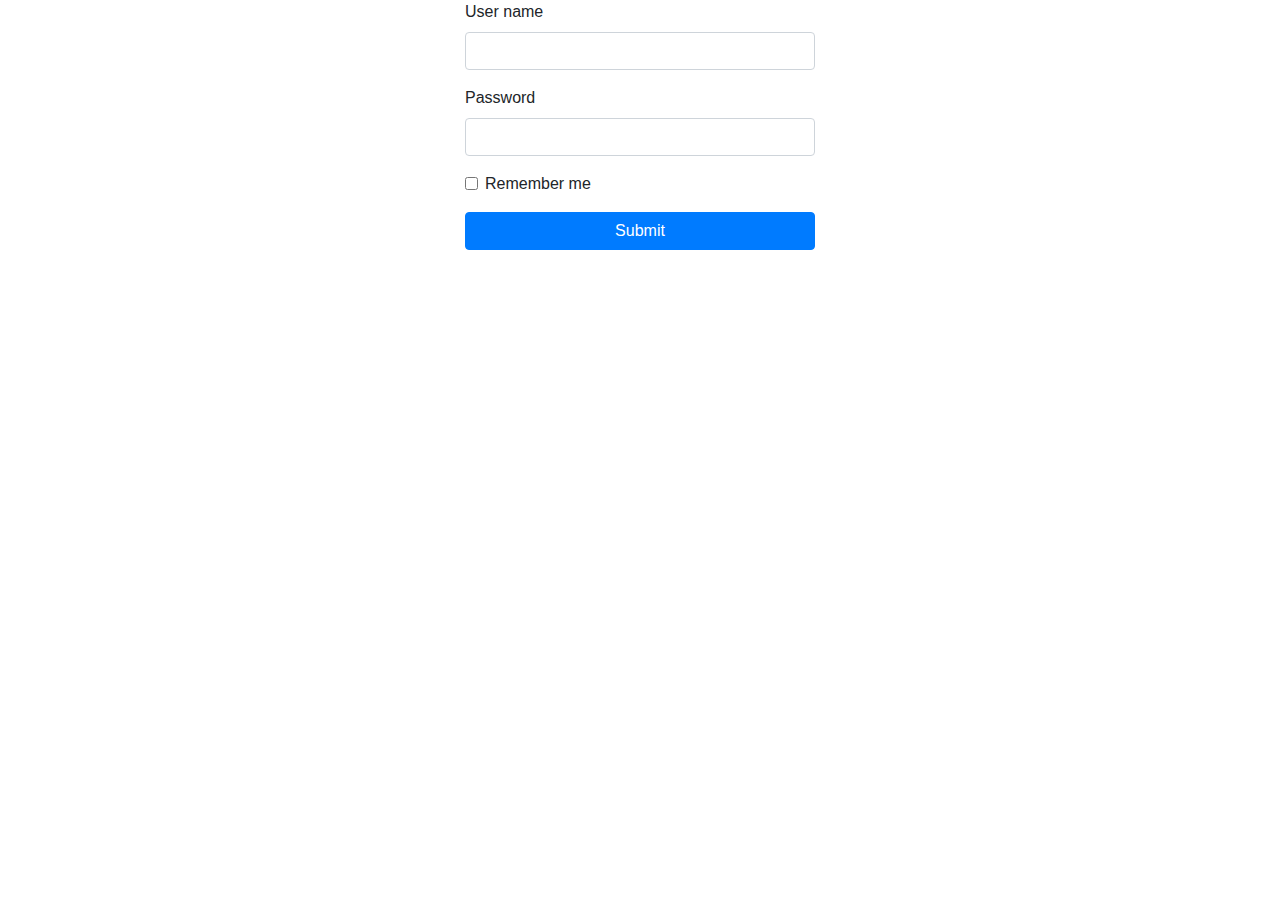
<file: index.html>
<!DOCTYPE html>
<html>
    <head>
        <title>Stock Management System</title>
        <link rel="stylesheet" href="https://maxcdn.bootstrapcdn.com/bootstrap/4.0.0/css/bootstrap.min.css" integrity="sha384-Gn5384xqQ1aoWXA+058RXPxPg6fy4IWvTNh0E263XmFcJlSAwiGgFAW/dAiS6JXm" crossorigin="anonymous">
      </head>
    <body>
        <div class="container">
          <div class="row justify-content-center">
            <div class = "col-8 col-md-6  col-lg-4">
              <form action="homepage.html" id="login-form">
                <div class="form-group">
                  <label for="userName">User name</label>
                  <input type="text" class="form-control" id="userName">
                </div>
                <div class="form-group">
                  <label for="password">Password</label>
                  <input type="password" class="form-control" id="password">
                </div>
                <div class="form-group form-check">
                  <input type="checkbox" class="form-check-input" id="exampleCheck1">
                  <label class="form-check-label" for="exampleCheck1">Remember me</label>
                </div>
                <button type="submit" class="btn btn-primary btn-block">Submit</button>
              </form>
            </div>
          </div>
        </div>
    </body>
</html>
</file>
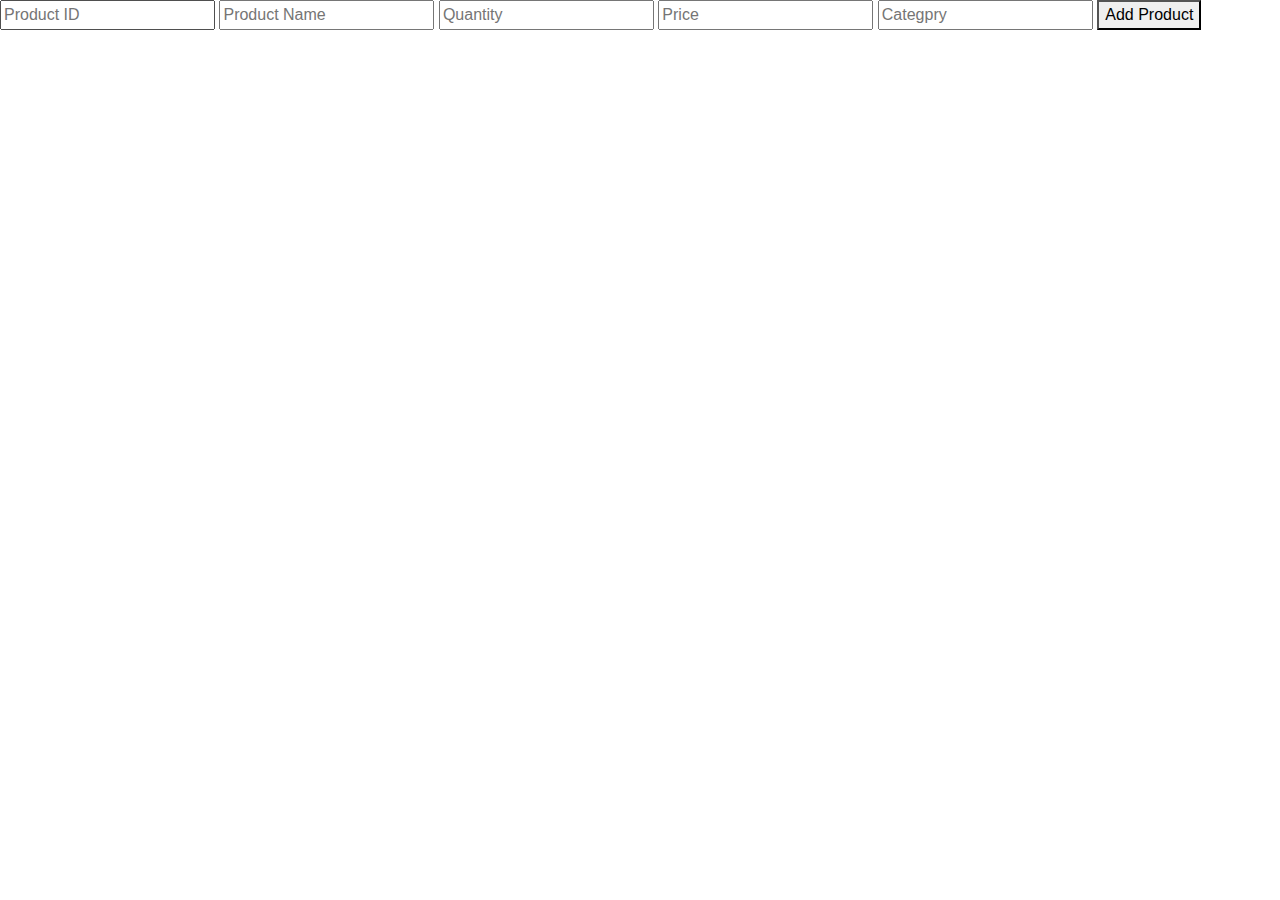
<file: add_product.html>
<!DOCTYPE html>
<html>
    <head>
        <title>Add product</title>
        <link rel="stylesheet" href="https://maxcdn.bootstrapcdn.com/bootstrap/4.0.0/css/bootstrap.min.css" integrity="sha384-Gn5384xqQ1aoWXA+058RXPxPg6fy4IWvTNh0E263XmFcJlSAwiGgFAW/dAiS6JXm" crossorigin="anonymous">

    </head>
    <body>
        <form action="product_list.html" >
                <input type="text" name="" id="productNumber" placeholder="Product ID">
                <input type="text" name="" id="productName" placeholder="Product Name">
                <input type="number" name="" id="productQuantity" placeholder="Quantity">
                <input type="number" name="" id="productPrice" placeholder="Price">
                <input list="CategoryList" id="productCategory" placeholder="Categpry">
                    <datalist id="CategoryList">
                        <option value="Category 1">
                        <option value="Category 2">
                        <option value="Category 3">
                    </datalist>
                <button type="submit">Add Product</button>
        </form>
    </body>
</html>
</file>
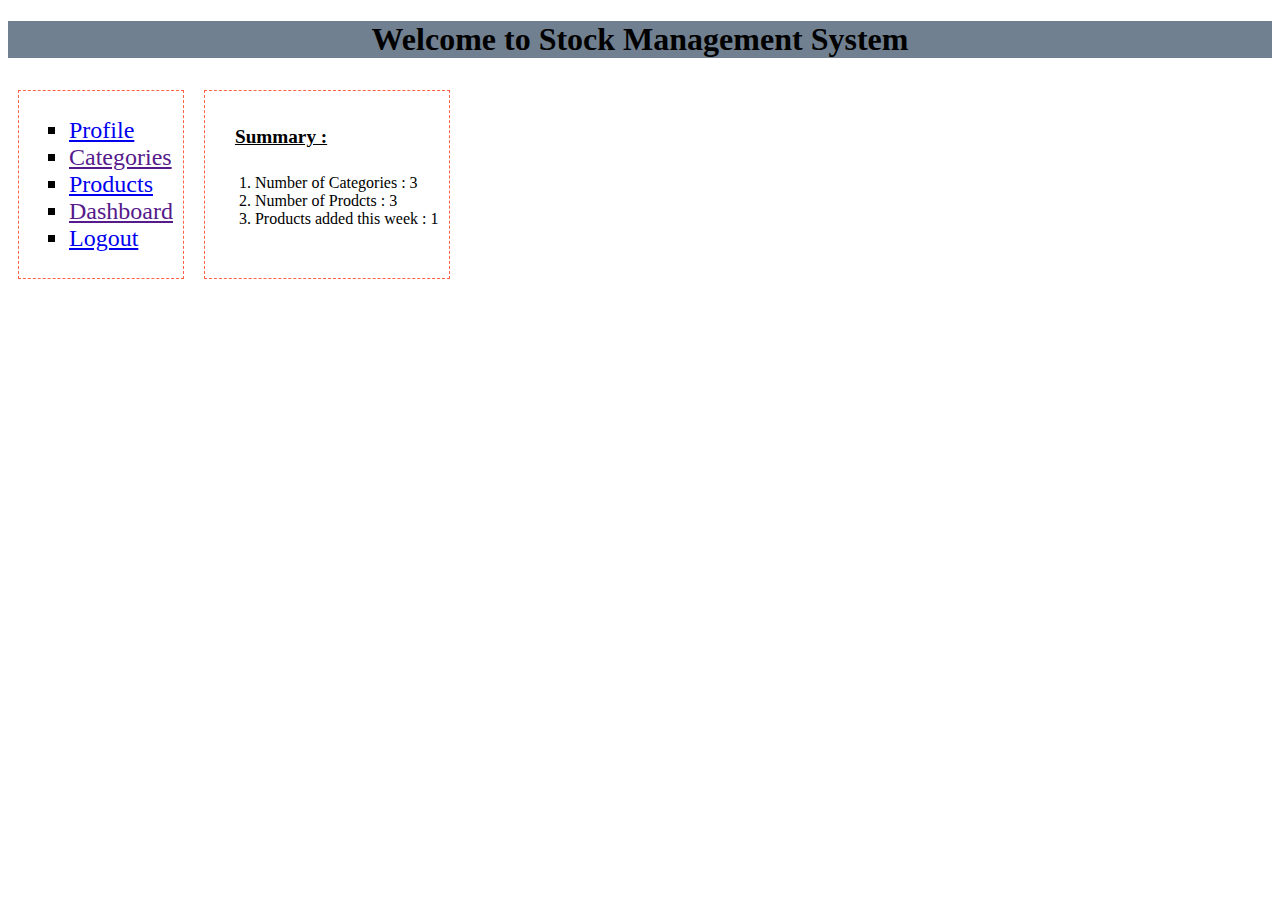
<file: homepage.html>
<!DOCTYPE html>
<html>
    <head>
        <title>Product list</title>
        <meta name="viewport" content="width=device-width, initial-scale=1.0">
        <link rel="stylesheet" href="css/homepage.css">
    </head>
    <body>
        <h1></h1>

        <div class="container">
            <div id="left-bar">
                <ul>
                    <li><a href="profile.html">Profile</a></li>
                    <li><a href="">Categories</a></li>
                    <li><a href="product_list.html">Products</a></li>
                    <li><a href="">Dashboard</a></li>
                    <li><a href="index.html">Logout</a></li>
                </ul>
            </div>
            <div id="content">
                <h4> Summary : </h4>
                <ol>
                    <li>Number of Categories : 3</li>
                    <li>Number of Prodcts : 3</li>
                    <li>Products added this week : 1</li>
                </ol>
            </div>
        </div>


    </body>
</html>
</file>
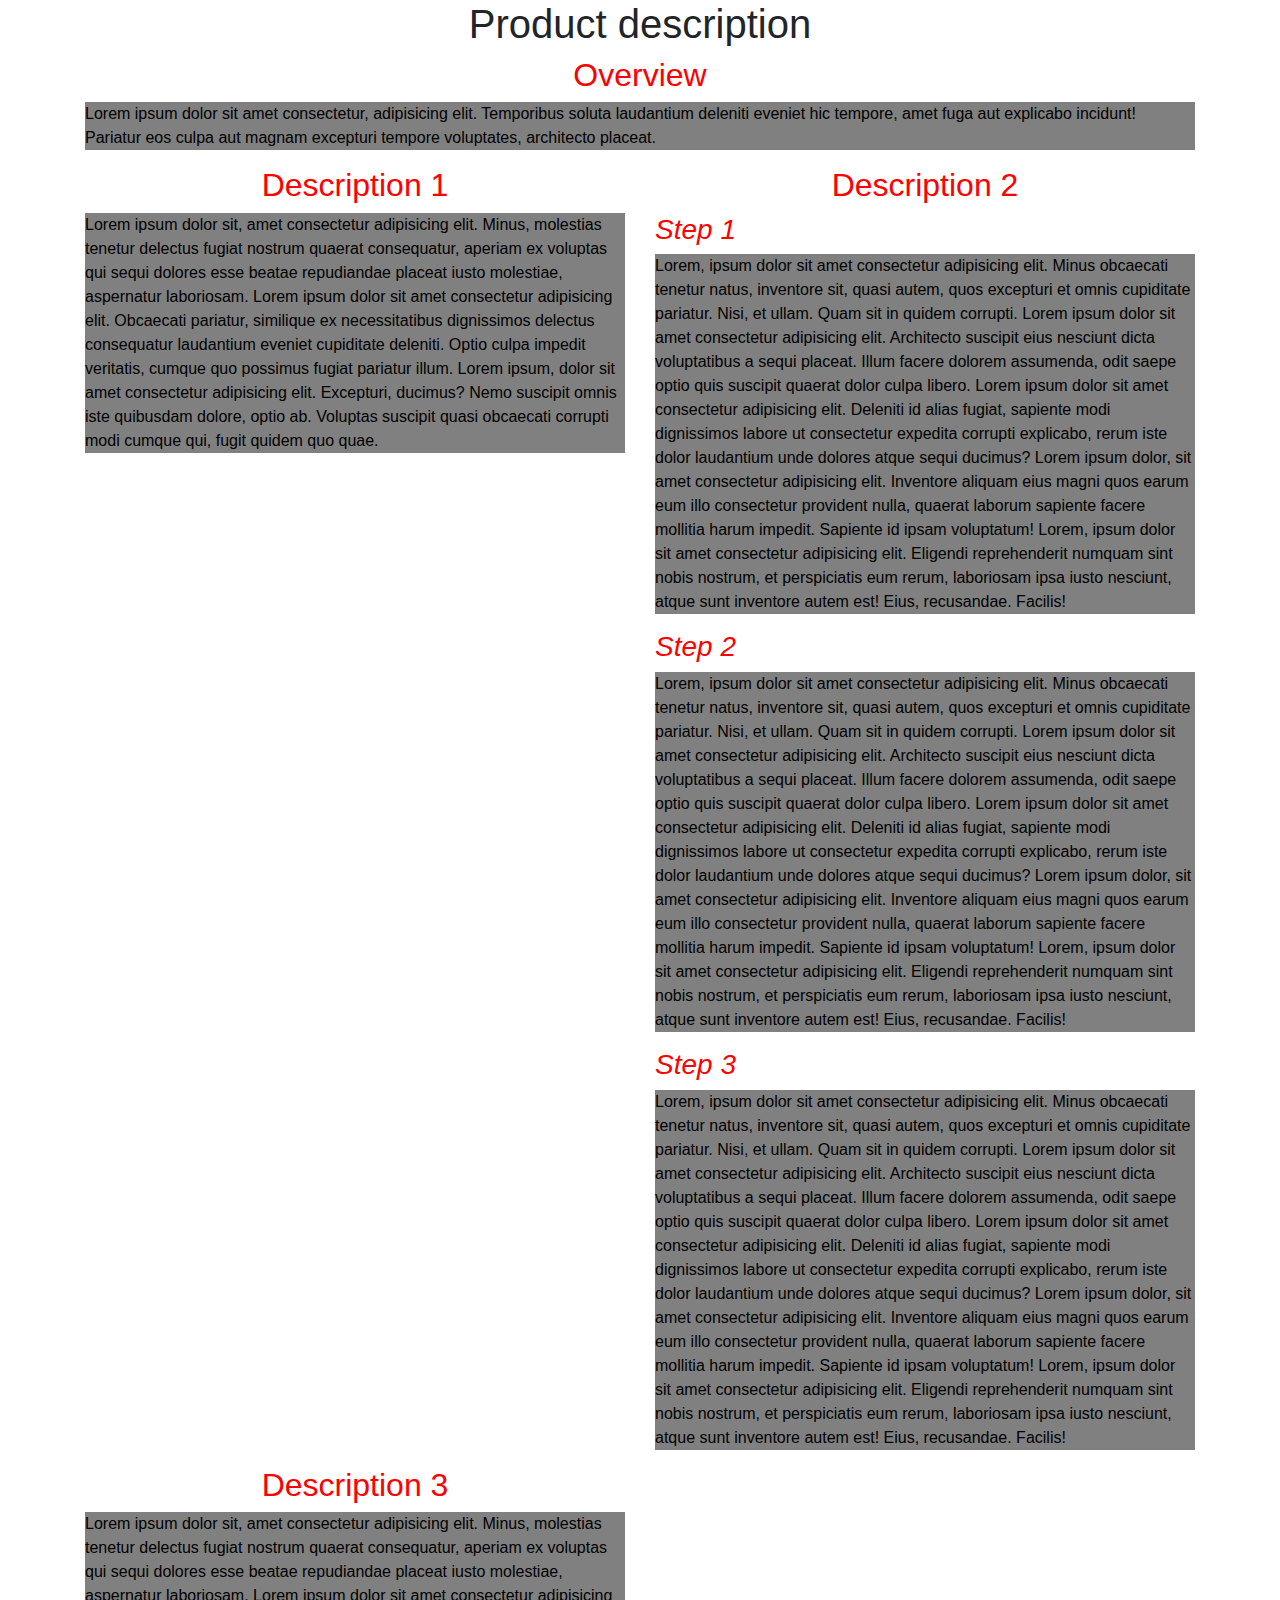
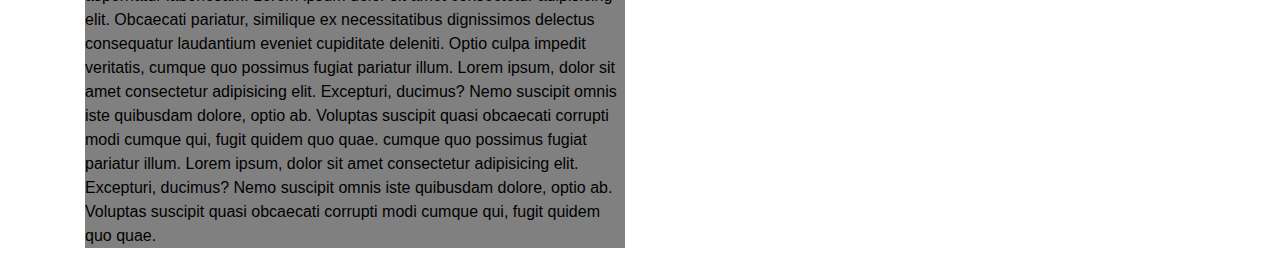
<file: products_description.html>
<!DOCTYPE html>
<html>

<head>
    <title>Add product</title>
    <link rel="stylesheet" href="https://maxcdn.bootstrapcdn.com/bootstrap/4.0.0/css/bootstrap.min.css"
        integrity="sha384-Gn5384xqQ1aoWXA+058RXPxPg6fy4IWvTNh0E263XmFcJlSAwiGgFAW/dAiS6JXm" crossorigin="anonymous">

        <link rel="stylesheet" href="css/product_desc.css">
</head>

<body>
    <h1 class="text-center">Product description</h1>
    <div class="container">
        <div class="row">

            <div class="col-12">
                <h2>Overview</h2>
                <p>Lorem ipsum dolor sit amet consectetur, adipisicing elit. Temporibus soluta laudantium deleniti
                    eveniet hic tempore, amet fuga aut explicabo incidunt! Pariatur eos culpa aut magnam excepturi
                    tempore voluptates, architecto placeat.
                </p>
            </div>
            <div class="col-lg-6 col-sm-12">
                <h2>Description 1</h2>
                <p>Lorem ipsum dolor sit, amet consectetur adipisicing elit. Minus, molestias tenetur delectus fugiat
                    nostrum quaerat consequatur, aperiam ex voluptas qui sequi dolores esse beatae repudiandae placeat
                    iusto molestiae, aspernatur laboriosam.
                    Lorem ipsum dolor sit amet consectetur adipisicing elit. Obcaecati pariatur, similique ex
                    necessitatibus dignissimos delectus consequatur laudantium eveniet cupiditate deleniti. Optio culpa
                    impedit veritatis, cumque quo possimus fugiat pariatur illum.
                    Lorem ipsum, dolor sit amet consectetur adipisicing elit. Excepturi, ducimus? Nemo suscipit omnis
                    iste quibusdam dolore, optio ab. Voluptas suscipit quasi obcaecati corrupti modi cumque qui, fugit
                    quidem quo quae.
                </p>
            </div>
            <div class="col-lg-6 col-sm-12">
                <h2>Description 2</h2>
                <h3>Step 1</h3>
                <p>Lorem, ipsum dolor sit amet consectetur adipisicing elit. Minus obcaecati tenetur natus, inventore
                    sit, quasi autem, quos excepturi et omnis cupiditate pariatur. Nisi, et ullam. Quam sit in quidem
                    corrupti.
                    Lorem ipsum dolor sit amet consectetur adipisicing elit. Architecto suscipit eius nesciunt dicta
                    voluptatibus a sequi placeat. Illum facere dolorem assumenda, odit saepe optio quis suscipit quaerat
                    dolor culpa libero.
                    Lorem ipsum dolor sit amet consectetur adipisicing elit. Deleniti id alias fugiat, sapiente modi
                    dignissimos labore ut consectetur expedita corrupti explicabo, rerum iste dolor laudantium unde
                    dolores atque sequi ducimus?
                    Lorem ipsum dolor, sit amet consectetur adipisicing elit. Inventore aliquam eius magni quos earum
                    eum illo consectetur provident nulla, quaerat laborum sapiente facere mollitia harum impedit.
                    Sapiente id ipsam voluptatum!
                    Lorem, ipsum dolor sit amet consectetur adipisicing elit. Eligendi reprehenderit numquam sint nobis
                    nostrum, et perspiciatis eum rerum, laboriosam ipsa iusto nesciunt, atque sunt inventore autem est!
                    Eius, recusandae. Facilis!
                </p>
                <h3>Step 2</h3>
                <p>Lorem, ipsum dolor sit amet consectetur adipisicing elit. Minus obcaecati tenetur natus, inventore
                    sit, quasi autem, quos excepturi et omnis cupiditate pariatur. Nisi, et ullam. Quam sit in quidem
                    corrupti.
                    Lorem ipsum dolor sit amet consectetur adipisicing elit. Architecto suscipit eius nesciunt dicta
                    voluptatibus a sequi placeat. Illum facere dolorem assumenda, odit saepe optio quis suscipit quaerat
                    dolor culpa libero.
                    Lorem ipsum dolor sit amet consectetur adipisicing elit. Deleniti id alias fugiat, sapiente modi
                    dignissimos labore ut consectetur expedita corrupti explicabo, rerum iste dolor laudantium unde
                    dolores atque sequi ducimus?
                    Lorem ipsum dolor, sit amet consectetur adipisicing elit. Inventore aliquam eius magni quos earum
                    eum illo consectetur provident nulla, quaerat laborum sapiente facere mollitia harum impedit.
                    Sapiente id ipsam voluptatum!
                    Lorem, ipsum dolor sit amet consectetur adipisicing elit. Eligendi reprehenderit numquam sint nobis
                    nostrum, et perspiciatis eum rerum, laboriosam ipsa iusto nesciunt, atque sunt inventore autem est!
                    Eius, recusandae. Facilis!
                </p>
                <h3>Step 3</h3>
                <p>Lorem, ipsum dolor sit amet consectetur adipisicing elit. Minus obcaecati tenetur natus, inventore
                    sit, quasi autem, quos excepturi et omnis cupiditate pariatur. Nisi, et ullam. Quam sit in quidem
                    corrupti.
                    Lorem ipsum dolor sit amet consectetur adipisicing elit. Architecto suscipit eius nesciunt dicta
                    voluptatibus a sequi placeat. Illum facere dolorem assumenda, odit saepe optio quis suscipit quaerat
                    dolor culpa libero.
                    Lorem ipsum dolor sit amet consectetur adipisicing elit. Deleniti id alias fugiat, sapiente modi
                    dignissimos labore ut consectetur expedita corrupti explicabo, rerum iste dolor laudantium unde
                    dolores atque sequi ducimus?
                    Lorem ipsum dolor, sit amet consectetur adipisicing elit. Inventore aliquam eius magni quos earum
                    eum illo consectetur provident nulla, quaerat laborum sapiente facere mollitia harum impedit.
                    Sapiente id ipsam voluptatum!
                    Lorem, ipsum dolor sit amet consectetur adipisicing elit. Eligendi reprehenderit numquam sint nobis
                    nostrum, et perspiciatis eum rerum, laboriosam ipsa iusto nesciunt, atque sunt inventore autem est!
                    Eius, recusandae. Facilis!
                </p>
            </div>
            <div class="col-lg-6 col-sm-12">
                <h2>Description 3</h2>
                <p>Lorem ipsum dolor sit, amet consectetur adipisicing elit. Minus, molestias tenetur delectus fugiat
                    nostrum quaerat consequatur, aperiam ex voluptas qui sequi dolores esse beatae repudiandae placeat
                    iusto molestiae, aspernatur laboriosam.
                    Lorem ipsum dolor sit amet consectetur adipisicing elit. Obcaecati pariatur, similique ex
                    necessitatibus dignissimos delectus consequatur laudantium eveniet cupiditate deleniti. Optio culpa
                    impedit veritatis, cumque quo possimus fugiat pariatur illum.
                    Lorem ipsum, dolor sit amet consectetur adipisicing elit. Excepturi, ducimus? Nemo suscipit omnis
                    iste quibusdam dolore, optio ab. Voluptas suscipit quasi obcaecati corrupti modi cumque qui, fugit
                    quidem quo quae.
                    cumque quo possimus fugiat pariatur illum.
                    Lorem ipsum, dolor sit amet consectetur adipisicing elit. Excepturi, ducimus? Nemo suscipit omnis
                    iste quibusdam dolore, optio ab. Voluptas suscipit quasi obcaecati corrupti modi cumque qui, fugit
                    quidem quo quae.
                </p>
            </div>
        </div>
    </div>
</body>

</html>
</file>
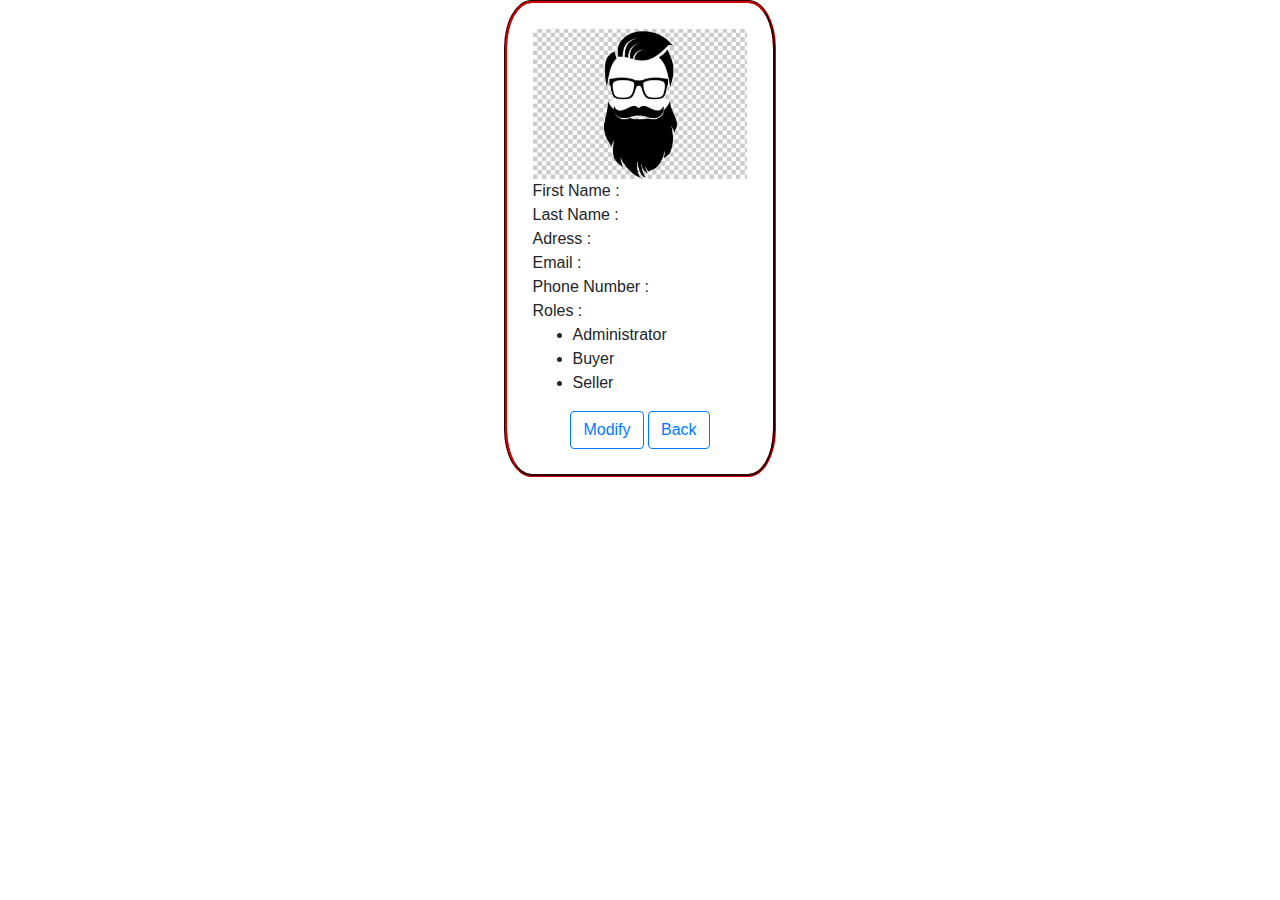
<file: profile.html>
<!DOCTYPE html>
<html>
    <head>
        <title>Stock Management System</title>
        <link rel="stylesheet" href="https://maxcdn.bootstrapcdn.com/bootstrap/4.0.0/css/bootstrap.min.css" integrity="sha384-Gn5384xqQ1aoWXA+058RXPxPg6fy4IWvTNh0E263XmFcJlSAwiGgFAW/dAiS6JXm" crossorigin="anonymous">
        <style>
            #container{
                border: 3px groove maroon;
                border-radius: 10%;
                padding: 2%;
                width: fit-content;
            }
        </style>
    </head>
    <body>
        <div id="container" class="container">
            <div class="text-center">
                <img src="img/avatar.jpeg" height="150px">
            </div>
            <div>First Name : </div>
            <div>Last Name : </div>
            <div>Adress : </div>
            <div>Email : </div>
            <div>Phone Number : </div>
            <div> Roles :
                <ul>
                    <li>Administrator</li>
                    <li>Buyer</li>
                    <li>Seller</li>
                </ul>
            </div>
            <div class="text-center">
                <form>
                    <button type="submit" class="btn btn-outline-primary">Modify</button>
                    <button type="submit" class="btn btn-outline-primary" formaction="homepage.html">Back</button>
                </form>
            </div>
        </div>



    </body>
</html>
</file>
<file: css/homepage.css>
h1 {
    background-color:slategrey;
    border-collapse: collapse;
    text-align: center;
}
a:hover {
font-size: 150%;
}

ul li {
    font-size: 1.5rem;
    list-style-type:square;
}

.container{
    display: flex;
    flex-wrap: wrap;
    
}

.container > div{
    border: 1px tomato dashed ;
    margin: 10px;
    padding: 10px;
}

h4 {
    padding-left: 20px;
    font-size: 120%;
    text-decoration: underline;
}
@media (max-width:599px) {
    h1::before{
        content: "Welcome";
    }
}

@media (min-width:600px) {
    h1::before{
        content: "Welcome to Stock Management System";
    }
}
</file>
<file: css/product_desc.css>
div {
  font-family: sans-serif; }

div {
  color: red; }
  div h2 {
    text-align: center; }
  div h3 {
    font-style: italic; }
  div p {
    color: black;
    background-color: grey; }

/*# sourceMappingURL=product_desc.css.map */
</file>
